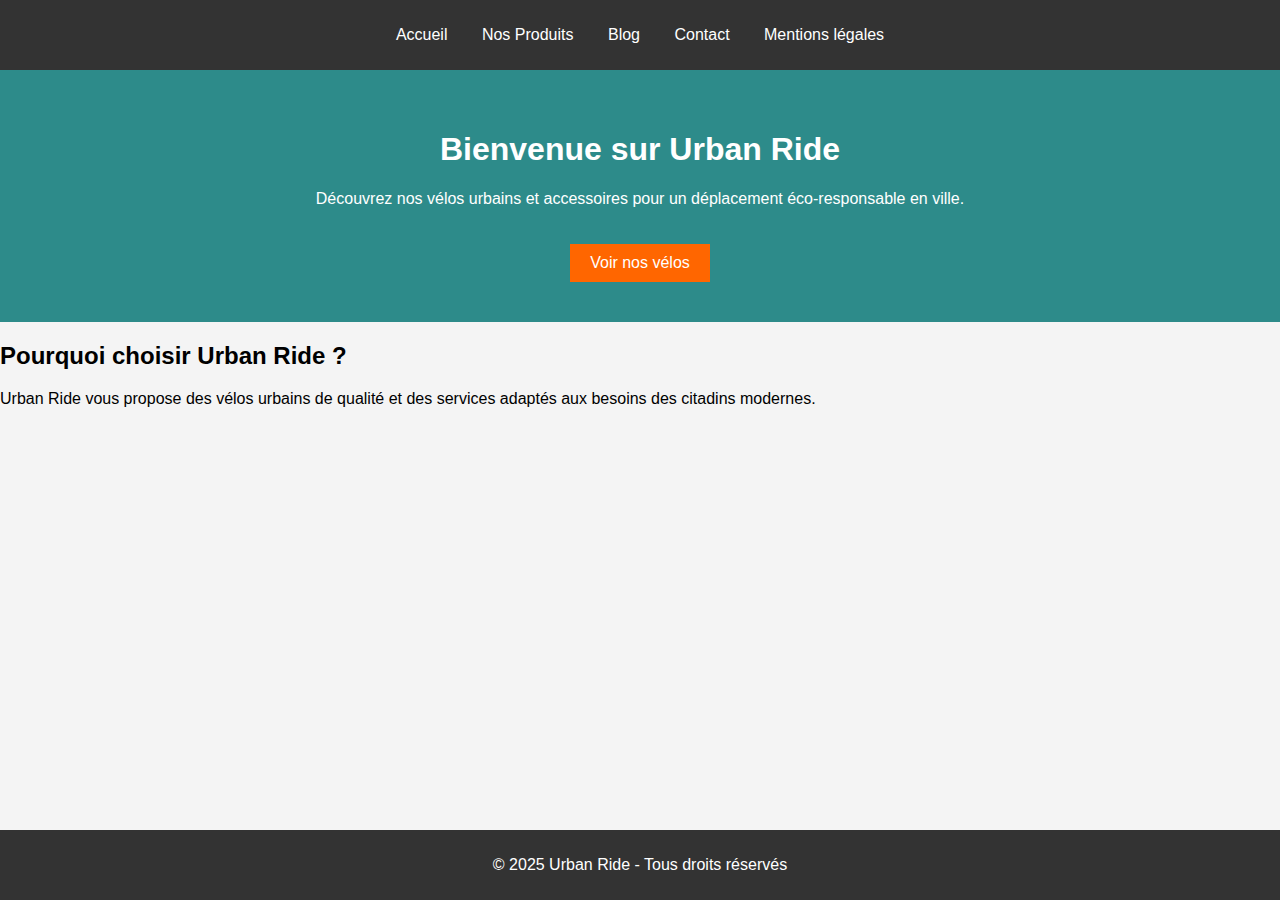
<file: index.html>
<!DOCTYPE html>
<html lang="fr">
<head>
    <meta charset="UTF-8">
    <meta name="viewport" content="width=device-width, initial-scale=1.0">
    <meta name="description" content="Urban Ride - Votre partenaire pour le vélo urbain">
    <title>Urban Ride - Vélo urbain et accessoires</title>
    <link rel="stylesheet" href="css/styles.css">
</head>
<body>
    <header>
        <nav>
            <ul>
                <li><a href="index.html">Accueil</a></li>
                <li><a href="produits.html">Nos Produits</a></li>
                <li><a href="blog.html">Blog</a></li>
                <li><a href="contact.html">Contact</a></li>
                <li><a href="mentions-legales.html">Mentions légales</a></li>
            </ul>
        </nav>
    </header>

    <section class="hero">
        <h1>Bienvenue sur Urban Ride</h1>
        <p>Découvrez nos vélos urbains et accessoires pour un déplacement éco-responsable en ville.</p>
        <a href="produits.html" class="cta-button">Voir nos vélos</a>
    </section>

    <section class="about">
        <h2>Pourquoi choisir Urban Ride ?</h2>
        <p>Urban Ride vous propose des vélos urbains de qualité et des services adaptés aux besoins des citadins modernes.</p>
    </section>

    <footer>
        <p>&copy; 2025 Urban Ride - Tous droits réservés</p>
    </footer>
</body>
</html>
</file>
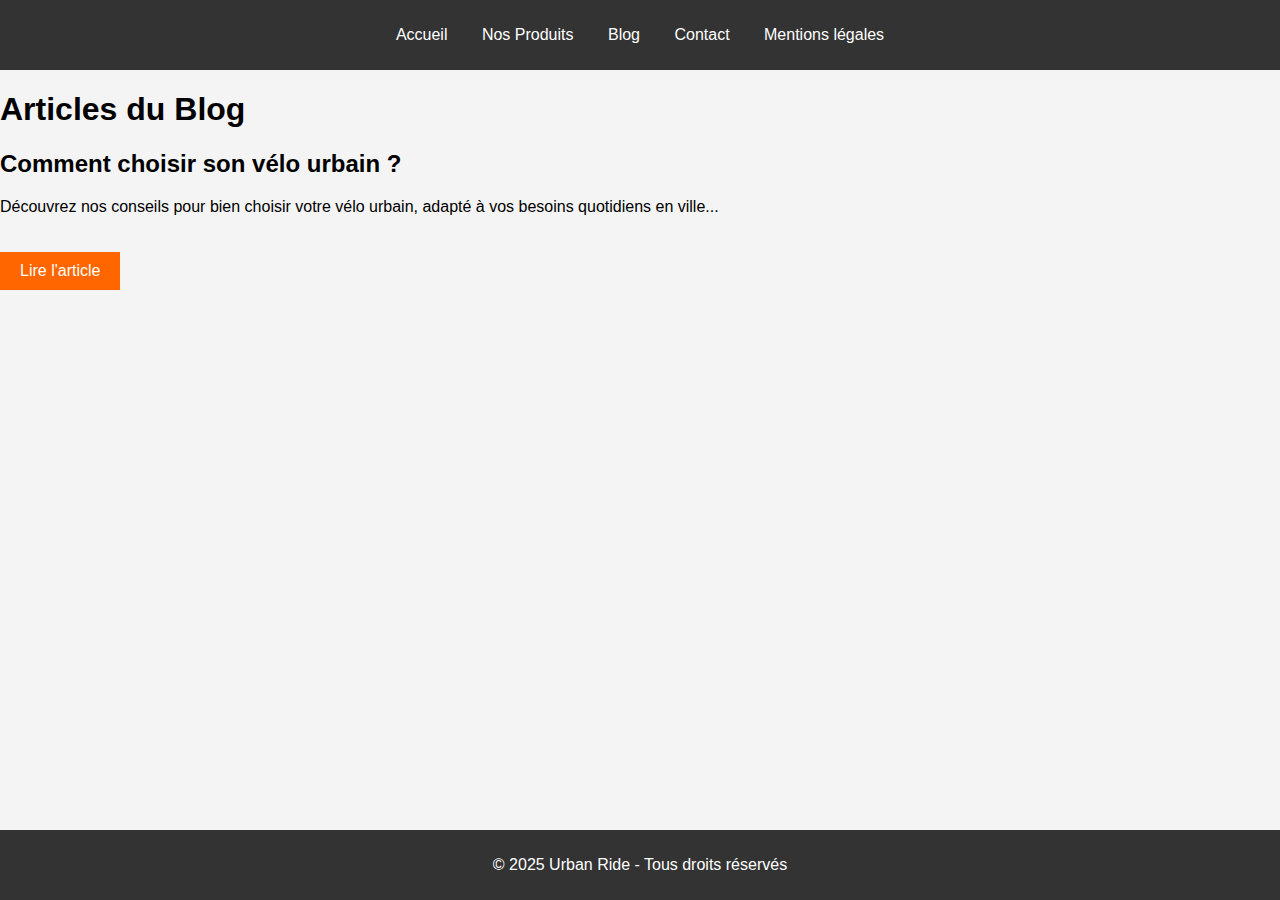
<file: blog.html>
<!DOCTYPE html>
<html lang="fr">
<head>
    <meta charset="UTF-8">
    <meta name="viewport" content="width=device-width, initial-scale=1.0">
    <meta name="description" content="Consultez nos articles sur le vélo urbain, l'entretien des vélos, et plus encore.">
    <title>Blog - Urban Ride</title>
    <link rel="stylesheet" href="css/styles.css">
</head>
<body>
    <header>
        <nav>
            <ul>
                <li><a href="index.html">Accueil</a></li>
                <li><a href="produits.html">Nos Produits</a></li>
                <li><a href="blog.html">Blog</a></li>
                <li><a href="contact.html">Contact</a></li>
                <li><a href="mentions-legales.html">Mentions légales</a></li>
            </ul>
        </nav>
    </header>

    <section class="blog">
        <h1>Articles du Blog</h1>
        <article>
            <h2>Comment choisir son vélo urbain ?</h2>
            <p>Découvrez nos conseils pour bien choisir votre vélo urbain, adapté à vos besoins quotidiens en ville...</p>
            <a href="#" class="cta-button">Lire l'article</a>
        </article>
    </section>

    <footer>
        <p>&copy; 2025 Urban Ride - Tous droits réservés</p>
    </footer>
</body>
</html>
</file>
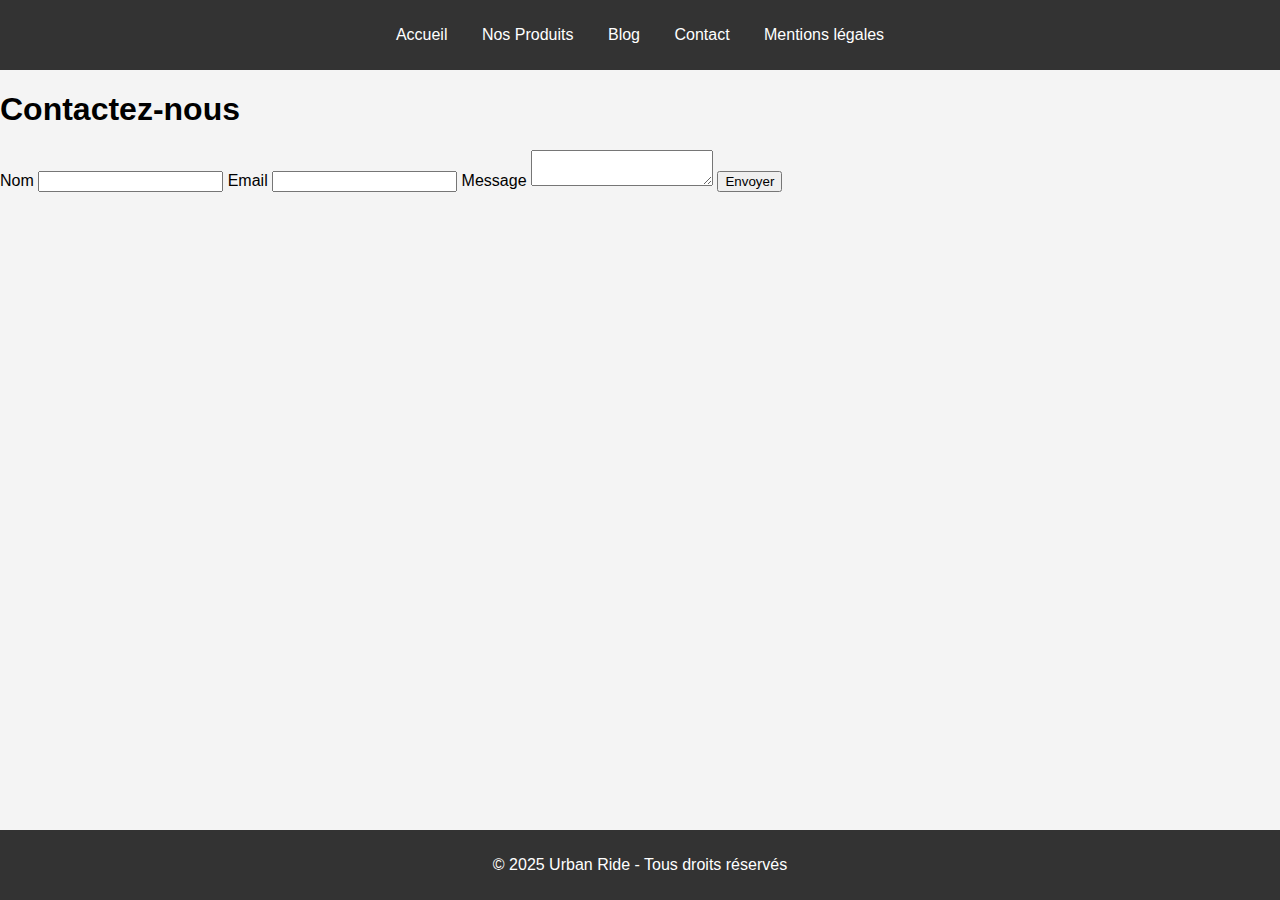
<file: contact.html>
<!DOCTYPE html>
<html lang="fr">
<head>
    <meta charset="UTF-8">
    <meta name="viewport" content="width=device-width, initial-scale=1.0">
    <meta name="description" content="Contactez Urban Ride pour toute question concernant nos produits et services.">
    <title>Contact - Urban Ride</title>
    <link rel="stylesheet" href="css/styles.css">
</head>
<body>
    <header>
        <nav>
            <ul>
                <li><a href="index.html">Accueil</a></li>
                <li><a href="produits.html">Nos Produits</a></li>
                <li><a href="blog.html">Blog</a></li>
                <li><a href="contact.html">Contact</a></li>
                <li><a href="mentions-legales.html">Mentions légales</a></li>
            </ul>
        </nav>
    </header>

    <section class="contact">
        <h1>Contactez-nous</h1>
        <form action="submit-form.php" method="POST">
            <label for="name">Nom</label>
            <input type="text" id="name" name="name" required>

            <label for="email">Email</label>
            <input type="email" id="email" name="email" required>

            <label for="message">Message</label>
            <textarea id="message" name="message" required></textarea>

            <button type="submit">Envoyer</button>
        </form>
    </section>

    <footer>
        <p>&copy; 2025 Urban Ride - Tous droits réservés</p>
    </footer>
</body>
</html>
</file>
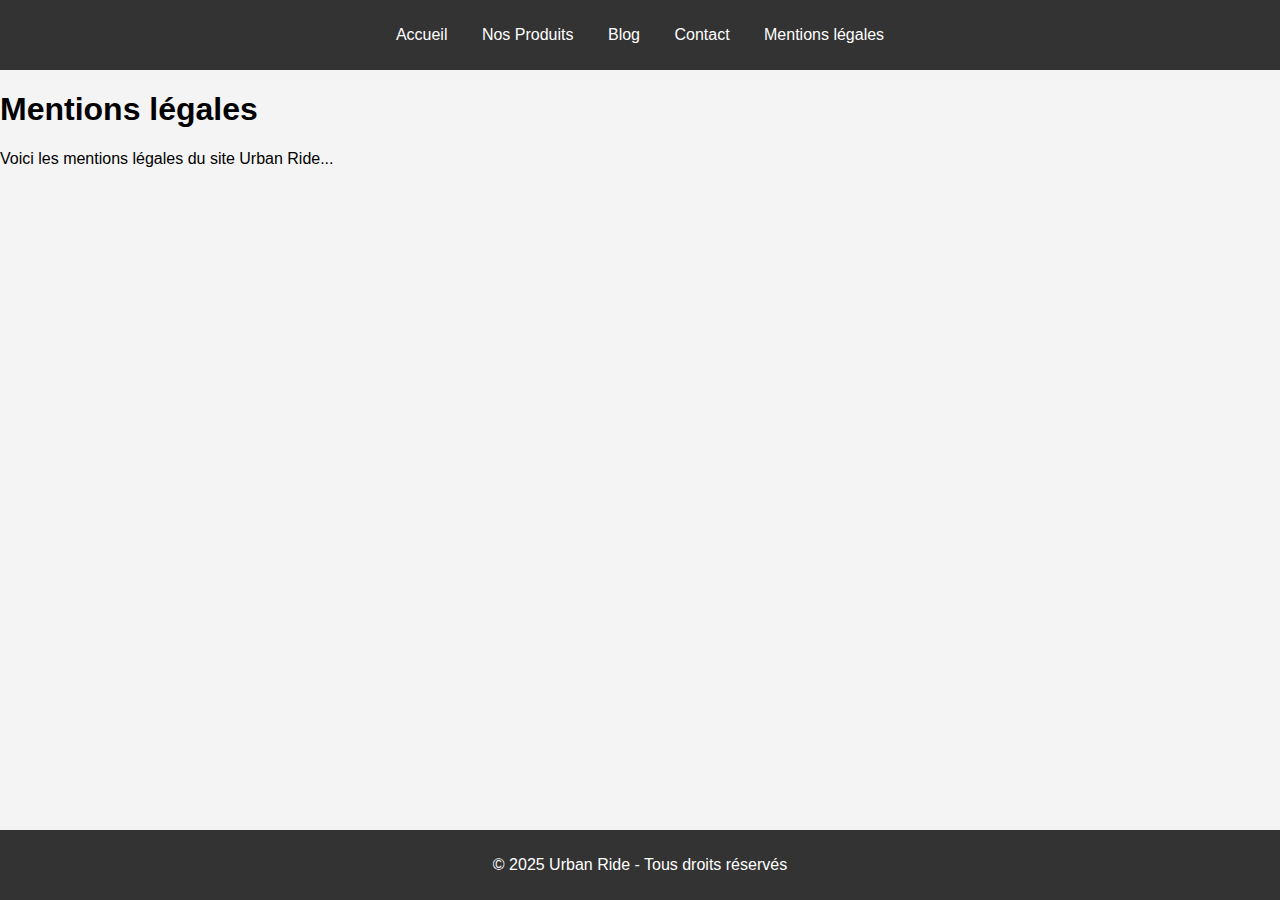
<file: mentions-legales.html>
<!DOCTYPE html>
<html lang="fr">
<head>
    <meta charset="UTF-8">
    <meta name="viewport" content="width=device-width, initial-scale=1.0">
    <meta name="description" content="Mentions légales de Urban Ride.">
    <title>Mentions légales - Urban Ride</title>
    <link rel="stylesheet" href="css/styles.css">
</head>
<body>
    <header>
        <nav>
            <ul>
                <li><a href="index.html">Accueil</a></li>
                <li><a href="produits.html">Nos Produits</a></li>
                <li><a href="blog.html">Blog</a></li>
                <li><a href="contact.html">Contact</a></li>
                <li><a href="mentions-legales.html">Mentions légales</a></li>
            </ul>
        </nav>
    </header>

    <section class="legal">
        <h1>Mentions légales</h1>
        <p>Voici les mentions légales du site Urban Ride...</p>
    </section>

    <footer>
        <p>&copy; 2025 Urban Ride - Tous droits réservés</p>
    </footer>
</body>
</html>
</file>
<file: css/styles.css>
body {
    font-family: Arial, sans-serif;
    margin: 0;
    padding: 0;
    background-color: #f4f4f4;
}

header {
    background-color: #333;
    color: white;
    padding: 10px 0;
    text-align: center;
}

header nav ul {
    list-style: none;
    padding: 0;
}

header nav ul li {
    display: inline;
    margin: 0 15px;
}

header nav ul li a {
    color: white;
    text-decoration: none;
}

.hero {
    background-color: #2d8b8a;
    color: white;
    padding: 40px 0;
    text-align: center;
}

.cta-button {
    display: inline-block;
    background-color: #ff6600;
    padding: 10px 20px;
    color: white;
    text-decoration: none;
    margin-top: 20px;
}

footer {
    background-color: #333;
    color: white;
    text-align: center;
    padding: 10px 0;
    position: absolute;
    bottom: 0;
    width: 100%;
}
</file>
